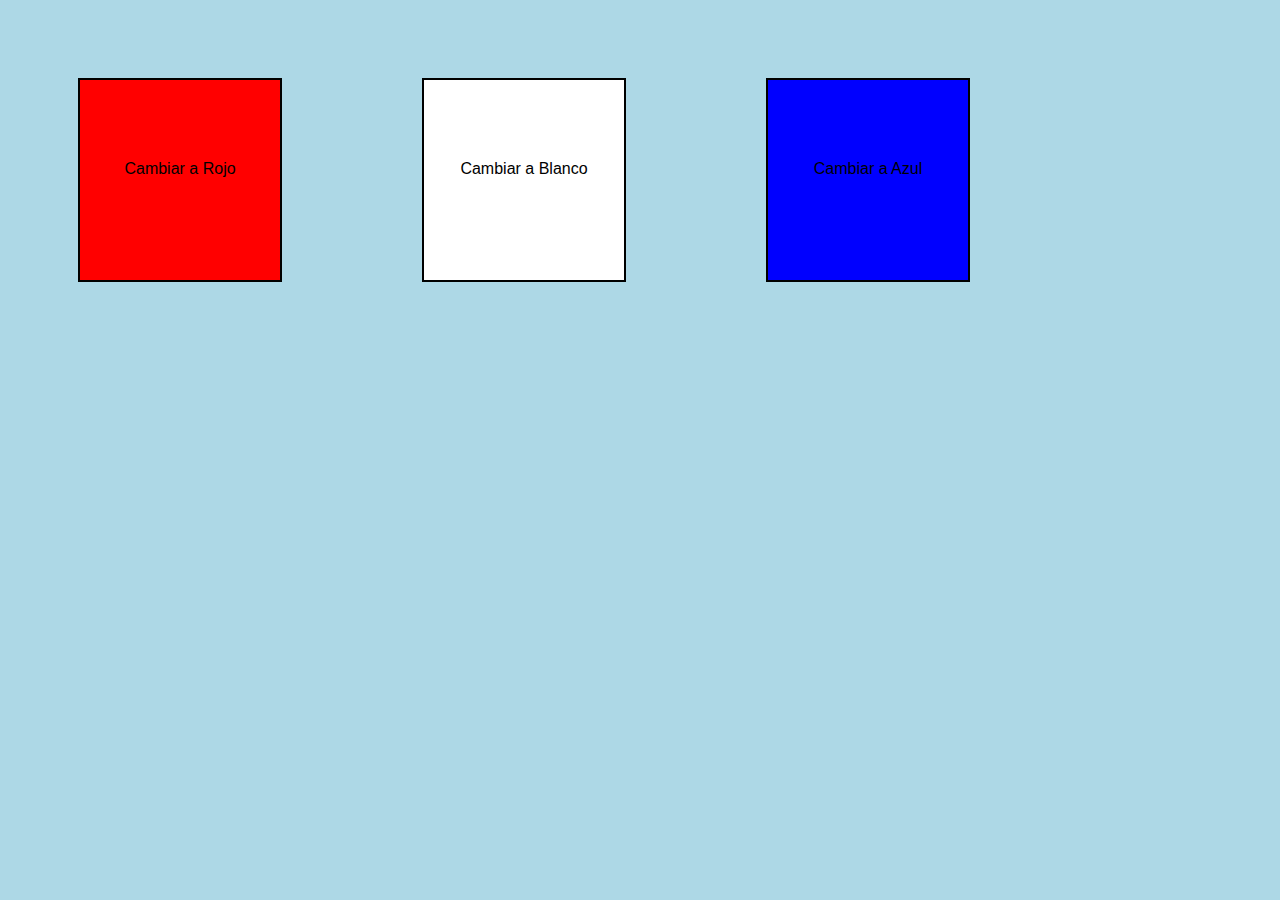
<file: index.html>
<!DOCTYPE html>
<html lang="en">
  <head>
    <meta charset="UTF-8" />
    <meta http-equiv="X-UA-Compatible" content="IE=edge" />
    <meta name="viewport" content="width=device-width, initial-scale=1.0" />
    <link rel="stylesheet" href="CSS/stylesheet.css" />
    <title>Ejercicio 1</title>
  </head>
  <body>
    <main class="conteiner">
      <div id="rojo" onclick="changeBackground('red')">
        <p>Cambiar a Rojo</p>
      </div>
      <div id="blanco" onclick="changeBackground('white')">
        <p>Cambiar a Blanco</p>
      </div>
      <div id="azul" onclick="changeBackground('blue')">
        <p>Cambiar a Azul</p>
      </div>
    </main>
    <script style="text/javascript" src="JS/ejercicio1.js"></script>
  </body>
</html>
</file>
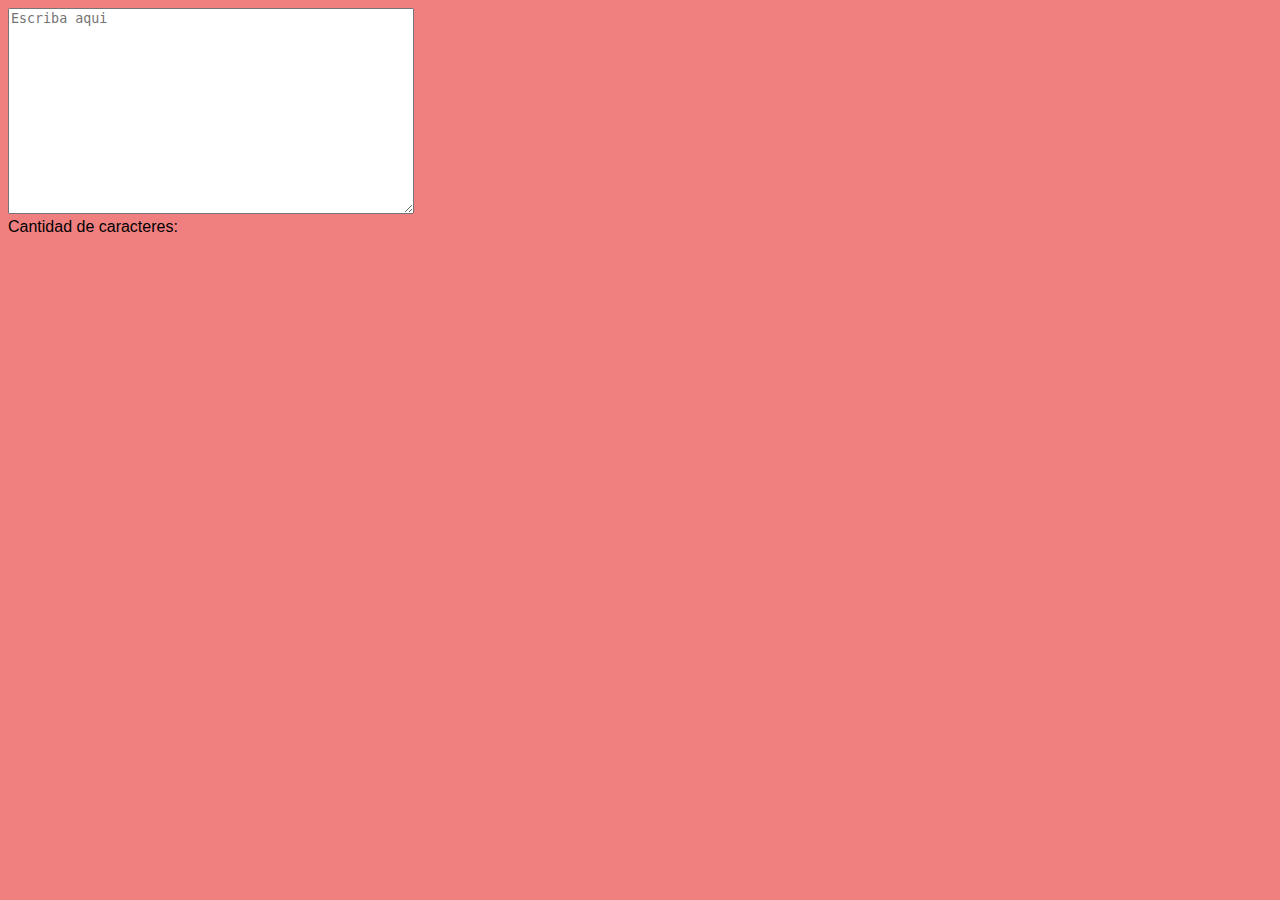
<file: index2.html>
<!DOCTYPE html>
<html lang="en">
  <head>
    <meta charset="UTF-8" />
    <meta http-equiv="X-UA-Compatible" content="IE=edge" />
    <meta name="viewport" content="width=device-width, initial-scale=1.0" />
    <link rel="stylesheet" href="CSS/stylesheet2.css" />
    <title>Ejercicio 2</title>
  </head>
  <body>
    <textarea
      name=""
      id="text"
      cols="30"
      rows="10"
      placeholder="Escriba aqui"
    ></textarea>
    <div>Cantidad de caracteres: <span id="count"> </span></div>

    <script style="text/javascript" src="JS/ejercicio2.js"></script>
  </body>
</html>
</file>
<file: CSS/stylesheet.css>
body {
  background-color: lightblue;
  box-sizing: border-box;
}

.conteiner {
  display: flex;
  flex-direction: row;
}

div {
  width: 200px;
  height: 200px;
  border: 2px solid black;
  margin: 70px;
  font-family: "Franklin Gothic Medium", "Arial Narrow", Arial, sans-serif;
  text-align: center;
}

p {
  margin-top: 80px;
}

#rojo {
  background-color: red;
}

#blanco {
  background-color: white;
}

#azul {
  background-color: blue;
}
</file>
<file: CSS/stylesheet2.css>
body {
  background-color: lightcoral;
}

textarea {
  width: 400px;
  height: 200px;
}

div {
  font-family: Arial, Helvetica, sans-serif;
}
</file>
